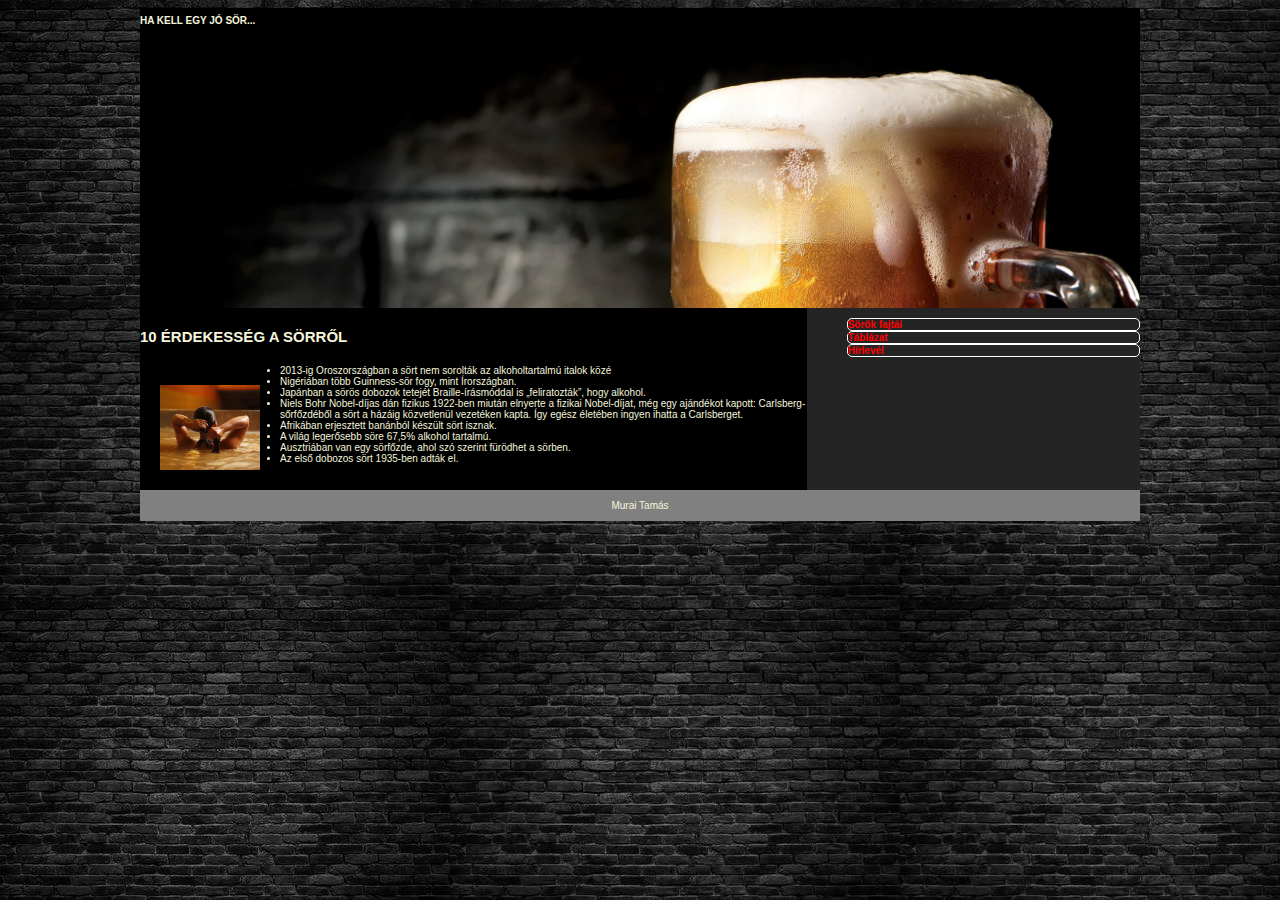
<file: index.html>
<!DOCTYPE html>
<html lang="hu">
<head>
    <meta charset="UTF-8">
    <meta name="viewport" content="width=device-width, initial-scale=1.0">
    <link rel="stylesheet" href="stilus.css">
    <title>Murai Tamás</title>
</head>
<body>
    <main>
        <header>
            <h1>HA KELL EGY JÓ SÖR...</h1>
        </header>
        <nav>
            <ul>
                <li><a href="#">Sörök fajtái</a></li>
                <li><a href="tablazat.html">Táblázat</a></li>
                <li><a href="#">Hírlevél</a></li>
            </ul>

        </nav>
        <article>
            <h4>10 ÉRDEKESSÉG A SÖRRŐL</h4>
            <img src="sor/kepek/sorfurdo.jpg" alt="kep">
            <ul>
                <li>2013-ig Oroszországban a sört nem sorolták az alkoholtartalmú italok közé</li>
                <li>Nigériában több Guinness-sör fogy, mint Írországban.</li>
                <li>Japánban a sörös dobozok tetejét Braille-írásmóddal is „feliratozták”, hogy alkohol.</li>
                <li>Niels Bohr Nobel-díjas dán fizikus 1922-ben miután elnyerte a fizikai Nobel-díjat, még egy ajándékot kapott: Carlsberg-sőrfőzdéből a sört a házáig közvetlenül vezetéken kapta. Így egész életében ingyen ihatta a Carlsberget.</li>
                <li>Afrikában erjesztett banánból készült sört isznak.</li>
                <li>A világ legerősebb söre 67,5% alkohol tartalmú.</li>
                <li>Ausztriában van egy sörfőzde, ahol szó szerint fürödhet a sörben.</li>
                <li>Az első dobozos sört 1935-ben adták el.</li>
            </ul>

        </article>
        <aside>

        </aside>
        <footer>
            <p>Murai Tamás</p>
        </footer>
    </main>
</body>
</html>
</file>
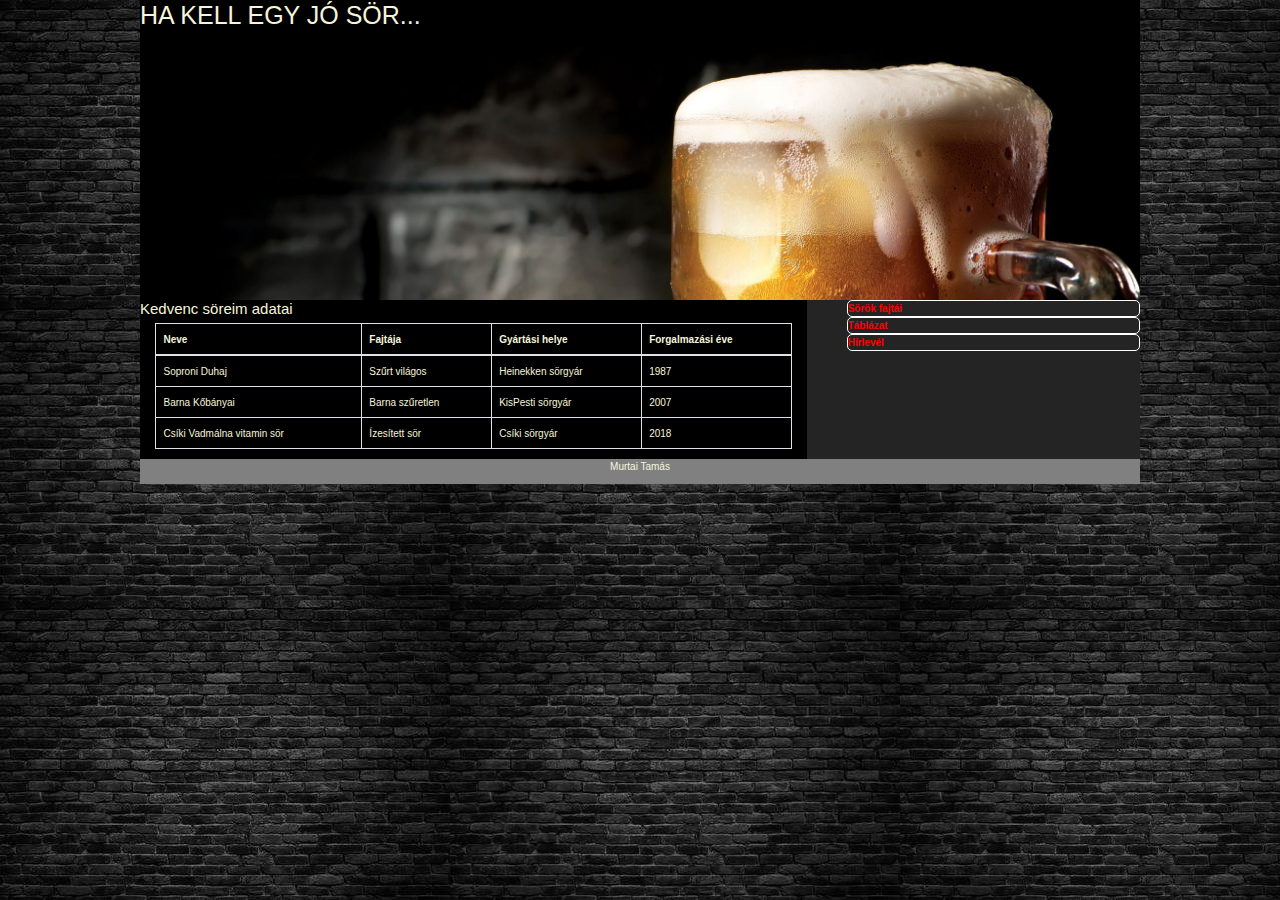
<file: tablazat.html>
<!DOCTYPE html>
<html lang="hu">
<head>
    <meta charset="UTF-8">
    <meta name="viewport" content="width=device-width, initial-scale=1.0">
    
    <link rel="stylesheet" href="https://cdn.jsdelivr.net/npm/bootstrap@4.6.2/dist/css/bootstrap.min.css">
    <script src="https://cdn.jsdelivr.net/npm/jquery@3.7.1/dist/jquery.slim.min.js"></script>
    <script src="https://cdn.jsdelivr.net/npm/popper.js@1.16.1/dist/umd/popper.min.js"></script>
    <script src="https://cdn.jsdelivr.net/npm/bootstrap@4.6.2/dist/js/bootstrap.bundle.min.js"></script>
    <link rel="stylesheet" href="stilus.css">
    <title>Murai Tamás</title>
</head>
<body>
    <main>
        <header>
            <h1>HA KELL EGY JÓ SÖR...</h1>
        </header>
        <nav>
            <ul>
                <li><a href="index.html">Sörök fajtái</a></li>
                <li><a href="#">Táblázat</a></li>
                <li><a href="#">Hírlevél</a></li>
            </ul>

        </nav>
        <article>
            <h4>Kedvenc söreim adatai</h4>
            <div class="container">
                
                <div class="table-responsive">
                  <table class="table table-striped table-bordered">
                    <thead>
                      <tr>
                        <th>Neve</th>
                        <th>Fajtája</th>
                        <th>Gyártási helye</th>
                        <th>Forgalmazási éve</th>
                      </tr>
                    </thead>
                    <tbody>
                      <tr>
                        <td>Soproni Duhaj</td>
                        <td>Szűrt világos</td>
                        <td>Heinekken sörgyár</td>
                        <td>1987</td>
                      </tr>
                      <tr>
                        <td>Barna Kőbányai</td>
                        <td>Barna szűretlen</td>
                        <td>KisPesti sörgyár</td>
                        <td>2007</td>
                      </tr>
                      <tr>
                        <td>Csíki Vadmálna vitamin sör</td>
                        <td>Ízesített sör</td>
                        <td>Csíki sörgyár</td>
                        <td>2018</td>
                      </tr>
                    </tbody>
                  </table>
                </div>
        </article>
        <footer>
            <p>Murtai Tamás</p>
        </footer>
    </main>
</body>
</html>
</file>
<file: stilus.css>
*{
    box-sizing: border-box;
    font-family: Arial,Verdana,sans-serif;
    color: beige;
    font-size: 10px;
}
body{
    background-image: url(sor/design/teglafal.jpg);
}
main{
    width: 80%;
    max-width: 1000px;
    margin:auto;

}
header{
    height: 300px;
    background-size: cover;
    font-weight: bold;
    font-family: Garamond;
    font-size: 32px;
    background-image: url("sor/design/beer-new_401732638.jpg");
}
nav{
    background-color: rgb(36, 36, 36);
    display: grid;
    grid-template-columns: 1fr;
    padding: 0px;
    font-weight:bolder;
}
article{
    background-color: black;
    font-style: inherit;
}
h4{
    font-size: 15px;
}
nav li{
    list-style: none;
    border: 1px solid white;
    border-radius: 5px;
}
li a{
    color:red;
    text-decoration:none;
    font-weight: bold;
}
a:hover{
    color:white
}
article img{
    float: left;
    max-width: 15%;
    margin: 20px;
}
footer{
    background-color: gray;
    text-align: center;
}
header{
    display: grid;
    grid-area: h;
}
nav{
    display: grid;
    grid-area: n;
}
footer{
    display: grid;
    grid-area: f;
}
main{
    display: grid;
    grid-template-columns: 2fr 1fr;
    grid-template-areas: 
    "h h"
    "a n"
    "f f"
    ;
    
}
</file>
